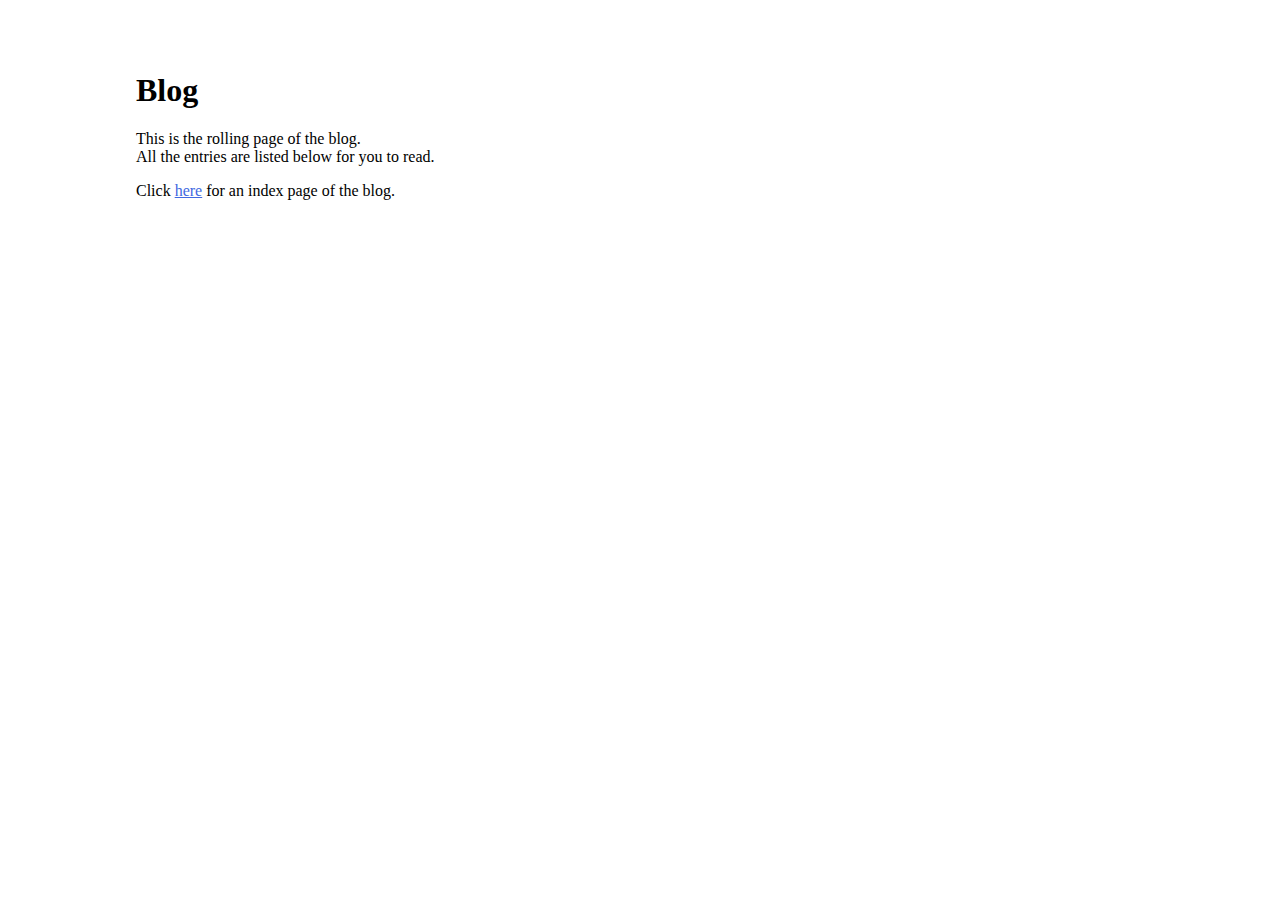
<file: index.html>
<html>
<head>
<title>Blog</title>
<meta charset="utf-8"/>
<link rel='stylesheet' type='text/css' href='style.css'>
</head>

<body>
<h1>Blog</h1>

<p>This is the rolling page of the blog.
<br />
All the entries are listed below for you to read.</p>
<p>Click <a href="blogindex.html" title="Index page">here</a> for an index page of the blog.</p>

<!-- LB -->

</body>
</html>
</file>
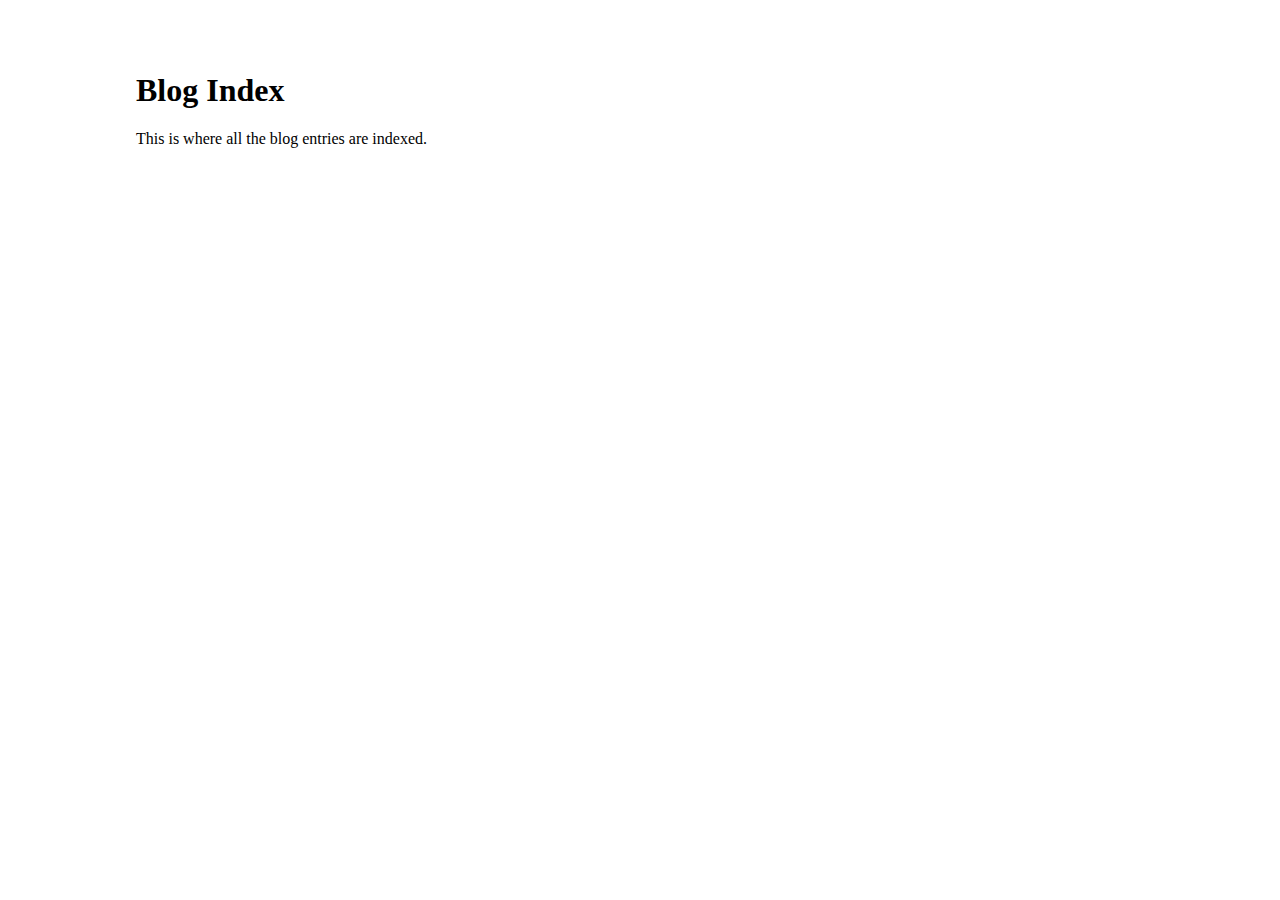
<file: blogindex.html>
<html>
<head>
<title>Blog Index</title>
<meta charset="utf-8"/>
<link rel='stylesheet' type='text/css' href='style.css'>
</head>

<body>
<h1>Blog Index</h1>

<p>This is where all the blog entries are indexed.</p>

<ul>
<!-- LB -->

</ul>

</body>
</html>
</file>
<file: style.css>
html {
	max-width: 1024px;
	margin-left: auto;
	margin-right: auto;
	margin-top: 64px;
	padding-bottom: 32px;
}

a {
	color: royalblue;
}
a:hover {
	color: lightblue;
}

.entry {
	border-left: 10px solid navy;
	padding: 0px 10px 0px 10px;
	border-radius: 0 30px 30px 0;
	margin-bottom: 20px;
	/*background-color: #f0f0ff;*/
}

.entry h2 {
	margin: 5px auto 2px auto;
}
</file>
